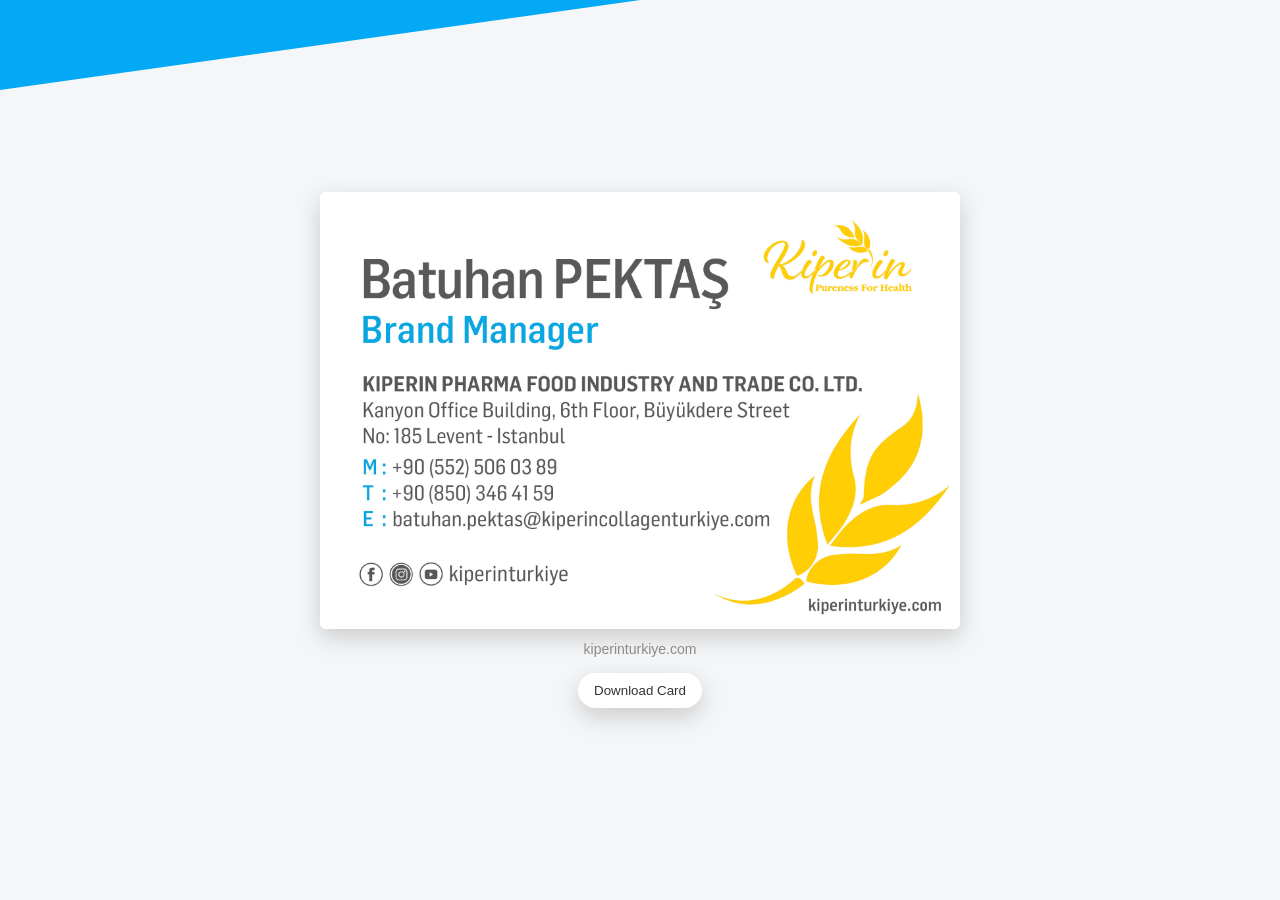
<file: BatuhanPektas/en/index.html>
<!doctype html>
<html lang="en">
  <head>
    <meta charset="utf-8">
    <meta name="viewport" content="width=device-width, initial-scale=1">
    <title>Batuhan PEKTAŞ - Kiperin Türkiye</title>
    <meta name="description" content="Automatically downloads the English card image on visit.">
    <link rel="preload" href="../../styles.css" as="style">
    <link rel="stylesheet" href="../../styles.css">
    <link rel="icon" href="../../assets/icon.png">
  </head>
  <body>
    <header class="hero-angle"></header>

    <main class="container">
      <figure class="card-wrapper" aria-label="Card image">
        <img id="cardImage" src="../../assets/en/batuhan-pektas.png" data-download="batuhan-pektas.png" alt="Business Card" loading="eager" decoding="sync">
        <figcaption class="site">
          <a href="https://kiperinturkiye.com" target="_blank" rel="noopener">kiperinturkiye.com</a>
        </figcaption>
      </figure>

      <div class="actions">
        <button id="downloadBtn" class="btn">Download Card</button>
      </div>
    </main>

    <script src="../../script.js" defer></script>
  </body>
</html>
</file>
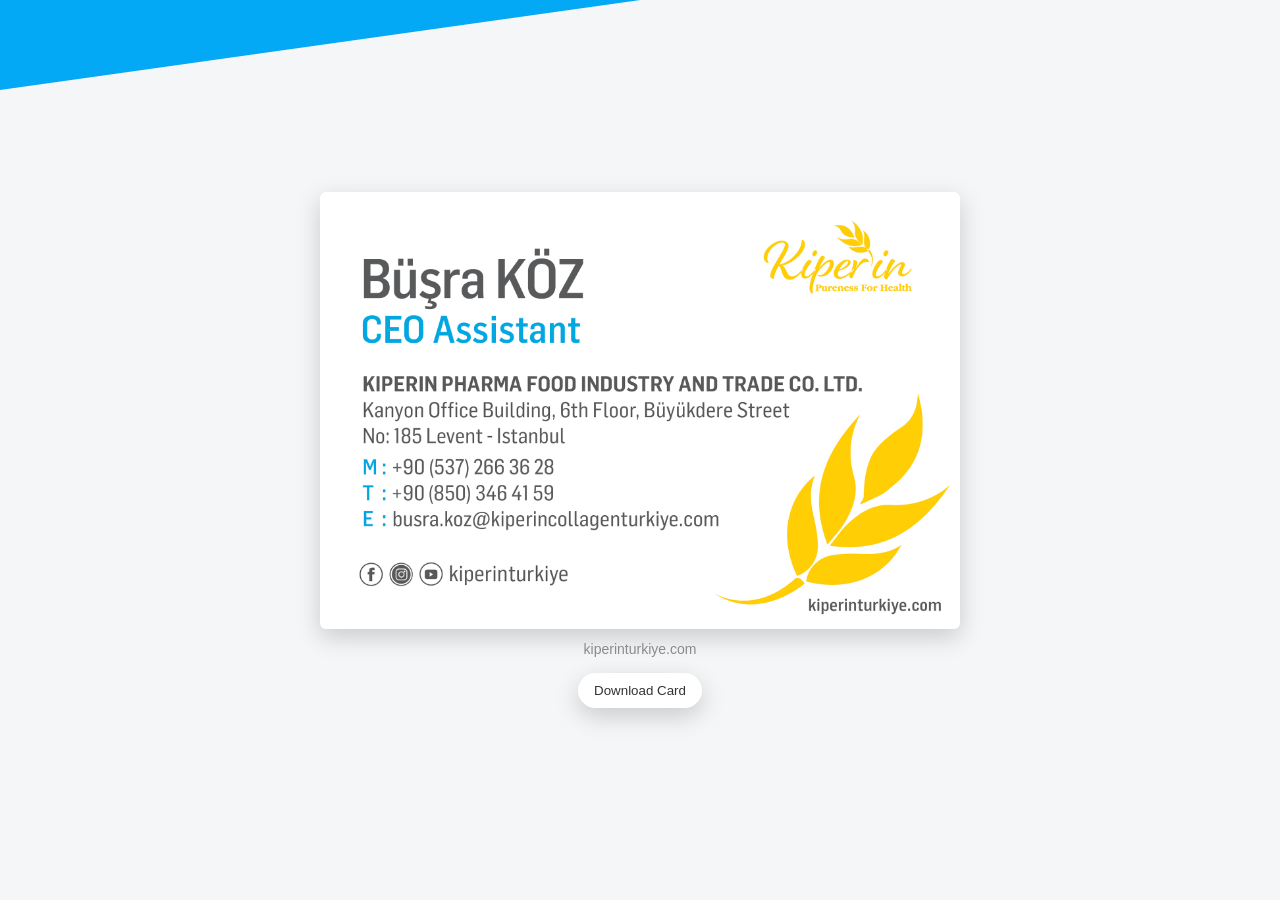
<file: BusraKoz/en/index.html>
<!doctype html>
<html lang="en">
  <head>
    <meta charset="utf-8">
    <meta name="viewport" content="width=device-width, initial-scale=1">
    <title>Büşra KÖZ - Kiperin Türkiye</title>
    <meta name="description" content="Automatically downloads the English card image on visit.">
    <link rel="preload" href="../../styles.css" as="style">
    <link rel="stylesheet" href="../../styles.css">
    <link rel="icon" href="../../assets/icon.png">
  </head>
  <body>
    <header class="hero-angle"></header>

    <main class="container">
      <figure class="card-wrapper" aria-label="Card image">
        <img id="cardImage" src="../../assets/en/busra-koz.png" data-download="busra-koz.png" alt="Business Card" loading="eager" decoding="sync">
        <figcaption class="site">
          <a href="https://kiperinturkiye.com" target="_blank" rel="noopener">kiperinturkiye.com</a>
        </figcaption>
      </figure>

      <div class="actions">
        <button id="downloadBtn" class="btn">Download Card</button>
      </div>
    </main>

    <script src="../../script.js" defer></script>
  </body>
</html>
</file>
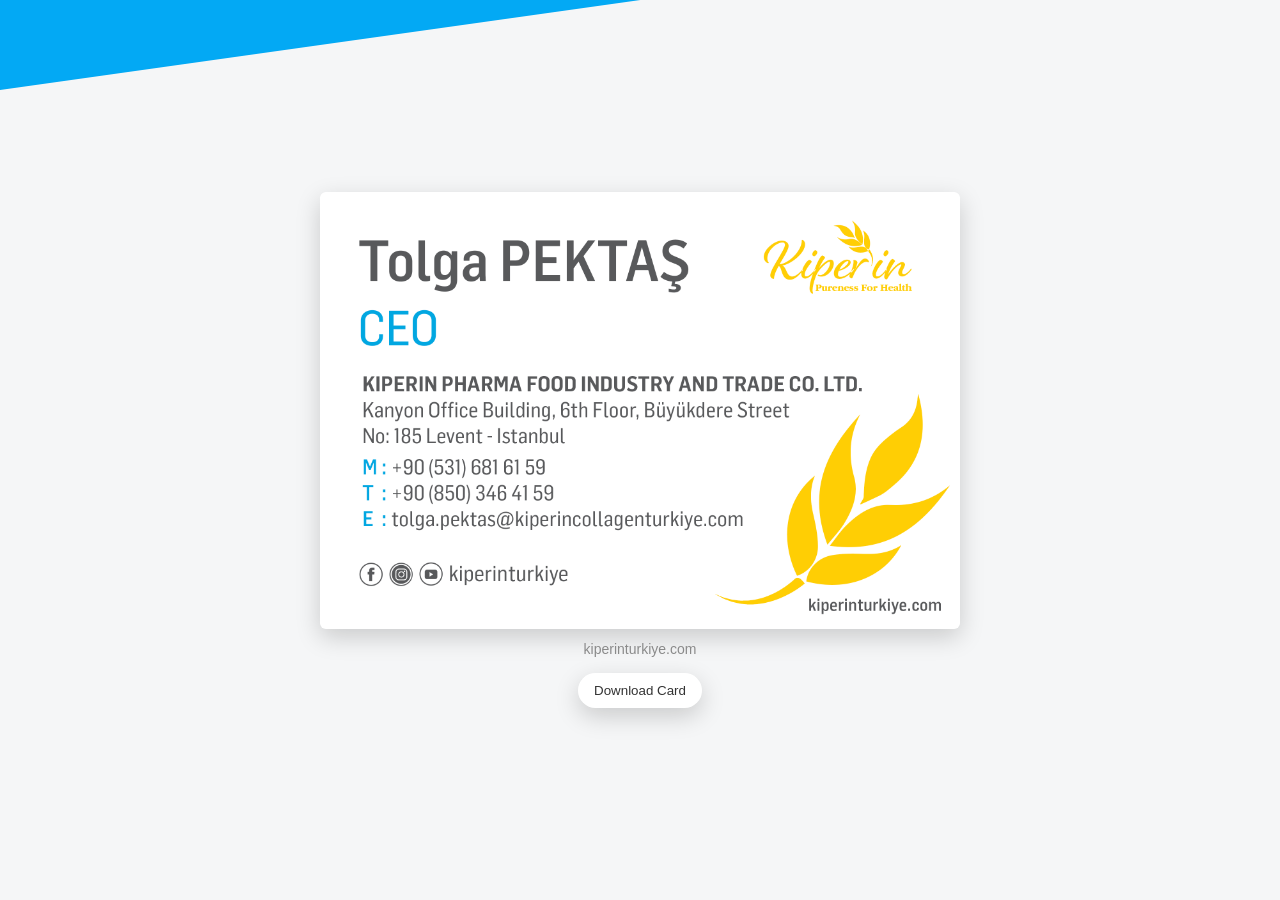
<file: card/en/index.html>
<!doctype html>
<html lang="en">
  <head>
    <meta charset="utf-8">
    <meta name="viewport" content="width=device-width, initial-scale=1">
    <title>Tolga PEKTAŞ - Kiperin Türkiye</title>
    <meta name="description" content="Automatically downloads the English card image on visit.">
    <link rel="preload" href="../styles.css" as="style">
    <link rel="stylesheet" href="../styles.css">
    <link rel="icon" href="../assets/icon.png">
  </head>
  <body>
    <header class="hero-angle"></header>

    <main class="container">
      <figure class="card-wrapper" aria-label="Card image">
        <img id="cardImage" src="../assets/card-en.png" data-download="card-en.png" alt="Business Card" loading="eager" decoding="sync">
        <figcaption class="site">
          <a href="https://kiperinturkiye.com" target="_blank" rel="noopener">kiperinturkiye.com</a>
        </figcaption>
      </figure>

      <div class="actions">
        <button id="downloadBtn" class="btn">Download Card</button>
      </div>
    </main>

    <script src="../script.js" defer></script>
  </body>
  </html>
</file>
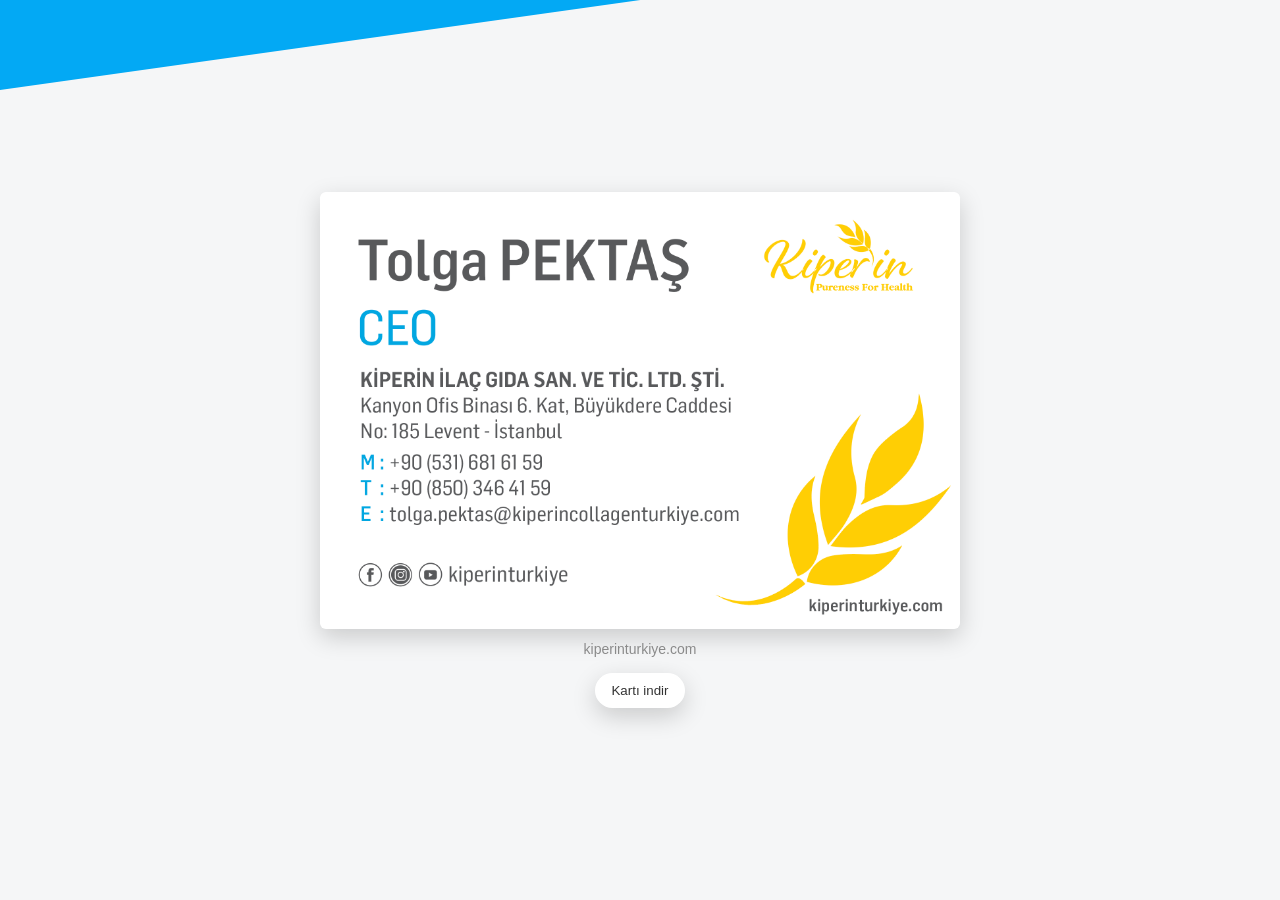
<file: card/tr/index.html>
<!doctype html>
<html lang="tr">
  <head>
    <meta charset="utf-8">
    <meta name="viewport" content="width=device-width, initial-scale=1">
    <title>Tolga PEKTAŞ - Kiperin Türkiye</title>
    <meta name="description" content="Ziyaret edildiğinde Türkçe kart görselini otomatik indirir.">
    <link rel="preload" href="../styles.css" as="style">
    <link rel="stylesheet" href="../styles.css">
    <link rel="icon" href="../assets/icon.png">
  </head>
  <body>
    <header class="hero-angle"></header>

    <main class="container">
      <figure class="card-wrapper" aria-label="Kart görseli">
        <img id="cardImage" src="../assets/card-tr.png" data-download="card-tr.png" alt="İş Kartı" loading="eager" decoding="sync">
        <figcaption class="site">
          <a href="https://kiperinturkiye.com" target="_blank" rel="noopener">kiperinturkiye.com</a>
        </figcaption>
      </figure>

      <div class="actions">
        <button id="downloadBtn" class="btn">Kartı indir</button>
      </div>
    </main>

    <script src="../script.js" defer></script>
  </body>
  </html>
</file>
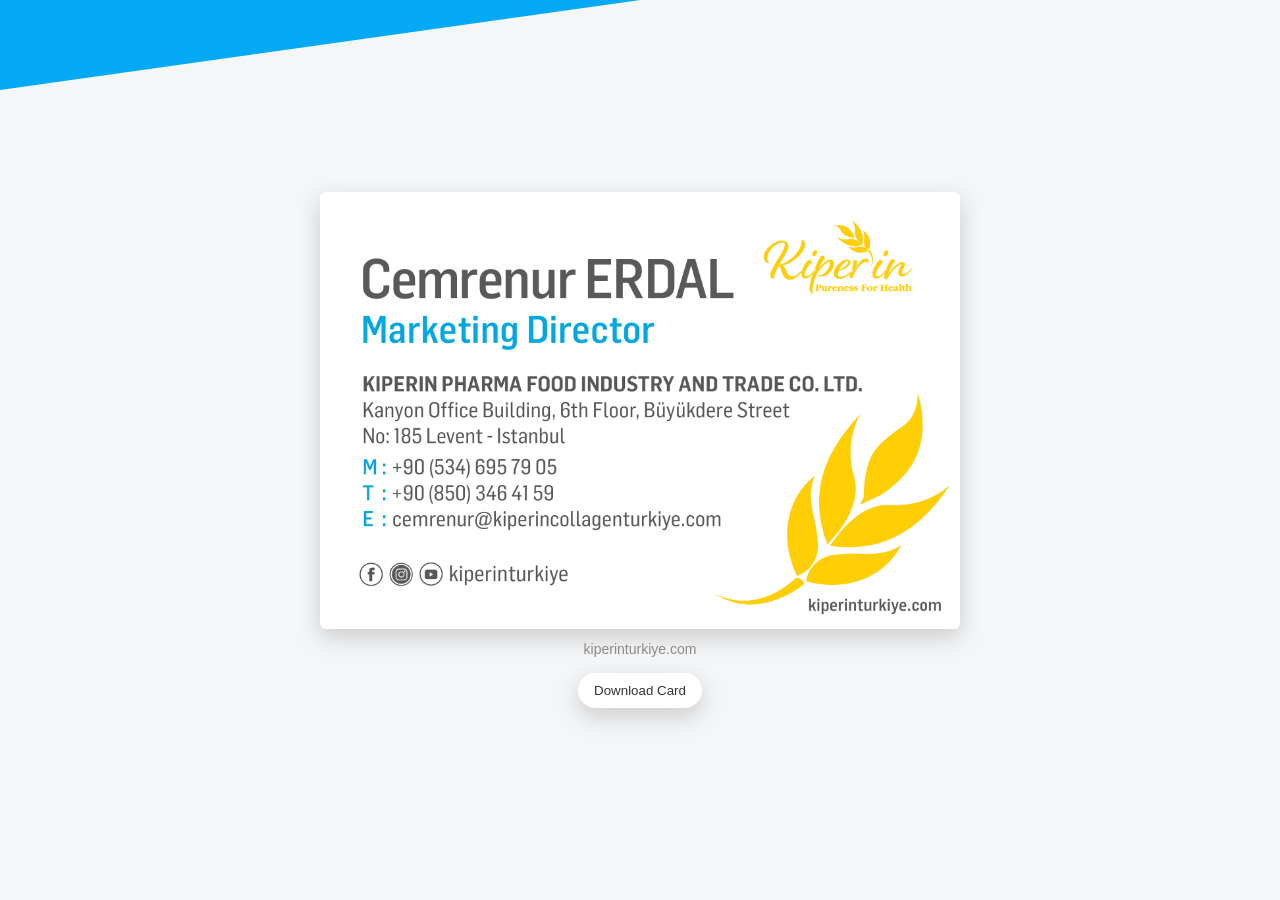
<file: CemrenurErdal/en/index.html>
<!doctype html>
<html lang="en">
  <head>
    <meta charset="utf-8">
    <meta name="viewport" content="width=device-width, initial-scale=1">
    <title>Cemranur ERDAL- Kiperin Türkiye</title>
    <meta name="description" content="Automatically downloads the English card image on visit.">
    <link rel="preload" href="../../styles.css" as="style">
    <link rel="stylesheet" href="../../styles.css">
    <link rel="icon" href="../../assets/icon.png">
  </head>
  <body>
    <header class="hero-angle"></header>

    <main class="container">
      <figure class="card-wrapper" aria-label="Card image">
        <img id="cardImage" src="../../assets/en/cemrenur-erdal.png" data-download="cemrenur-erdal.png" alt="Business Card" loading="eager" decoding="sync">
        <figcaption class="site">
          <a href="https://kiperinturkiye.com" target="_blank" rel="noopener">kiperinturkiye.com</a>
        </figcaption>
      </figure>

      <div class="actions">
        <button id="downloadBtn" class="btn">Download Card</button>
      </div>
    </main>

    <script src="../../script.js" defer></script>
  </body>
</html>
</file>
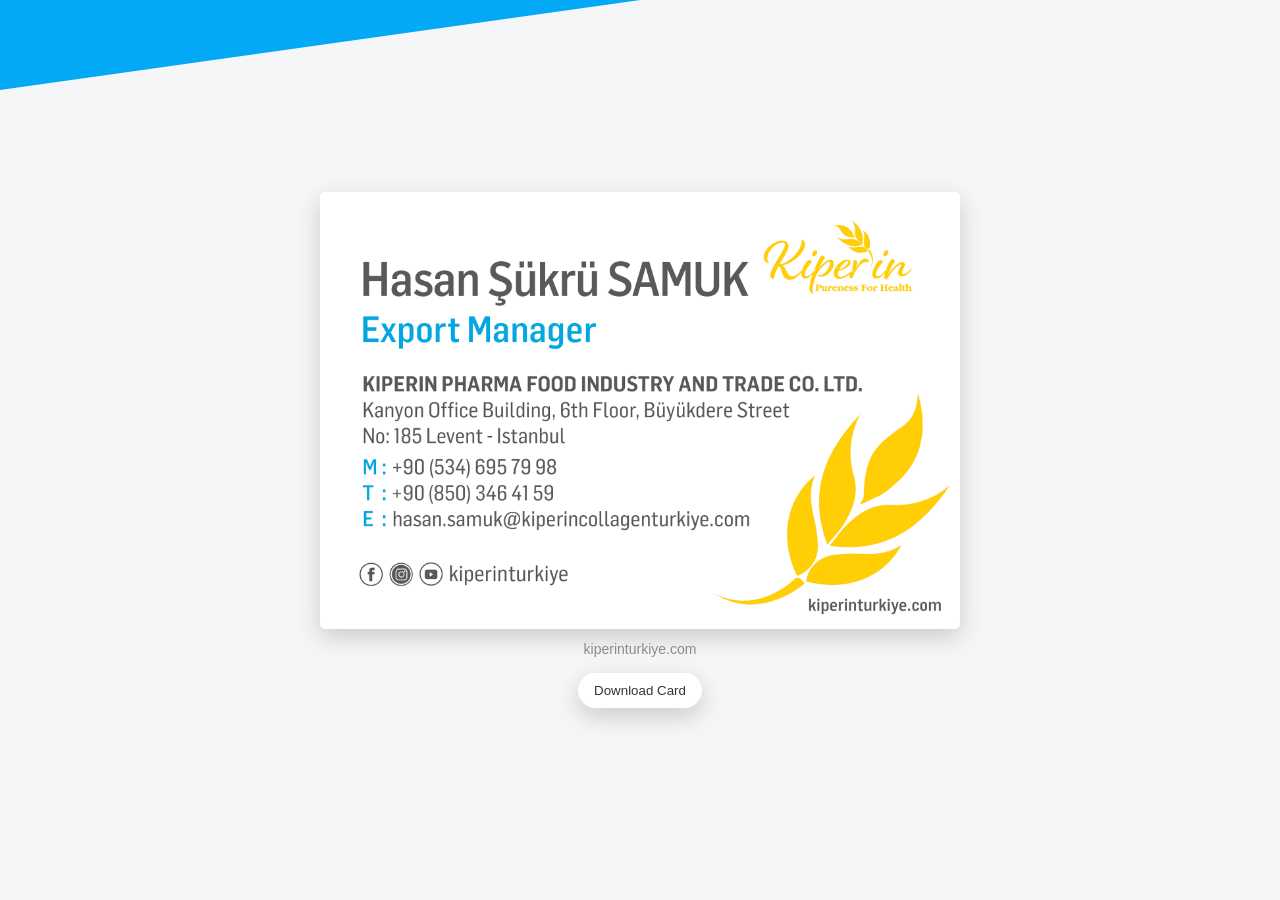
<file: HasanSamuk/en/index.html>
<!doctype html>
<html lang="en">
  <head>
    <meta charset="utf-8">
    <meta name="viewport" content="width=device-width, initial-scale=1">
    <title>Hasan SAMUK - Kiperin Türkiye</title>
    <meta name="description" content="Automatically downloads the English card image on visit.">
    <link rel="preload" href="../../styles.css" as="style">
    <link rel="stylesheet" href="../../styles.css">
    <link rel="icon" href="../../assets/icon.png">
  </head>
  <body>
    <header class="hero-angle"></header>

    <main class="container">
      <figure class="card-wrapper" aria-label="Card image">
        <img id="cardImage" src="../../assets/en/hasan-samuk.png" data-download="hasan-samuk.png" alt="Business Card" loading="eager" decoding="sync">
        <figcaption class="site">
          <a href="https://kiperinturkiye.com" target="_blank" rel="noopener">kiperinturkiye.com</a>
        </figcaption>
      </figure>

      <div class="actions">
        <button id="downloadBtn" class="btn">Download Card</button>
      </div>
    </main>

    <script src="../../script.js" defer></script>
  </body>
</html>
</file>
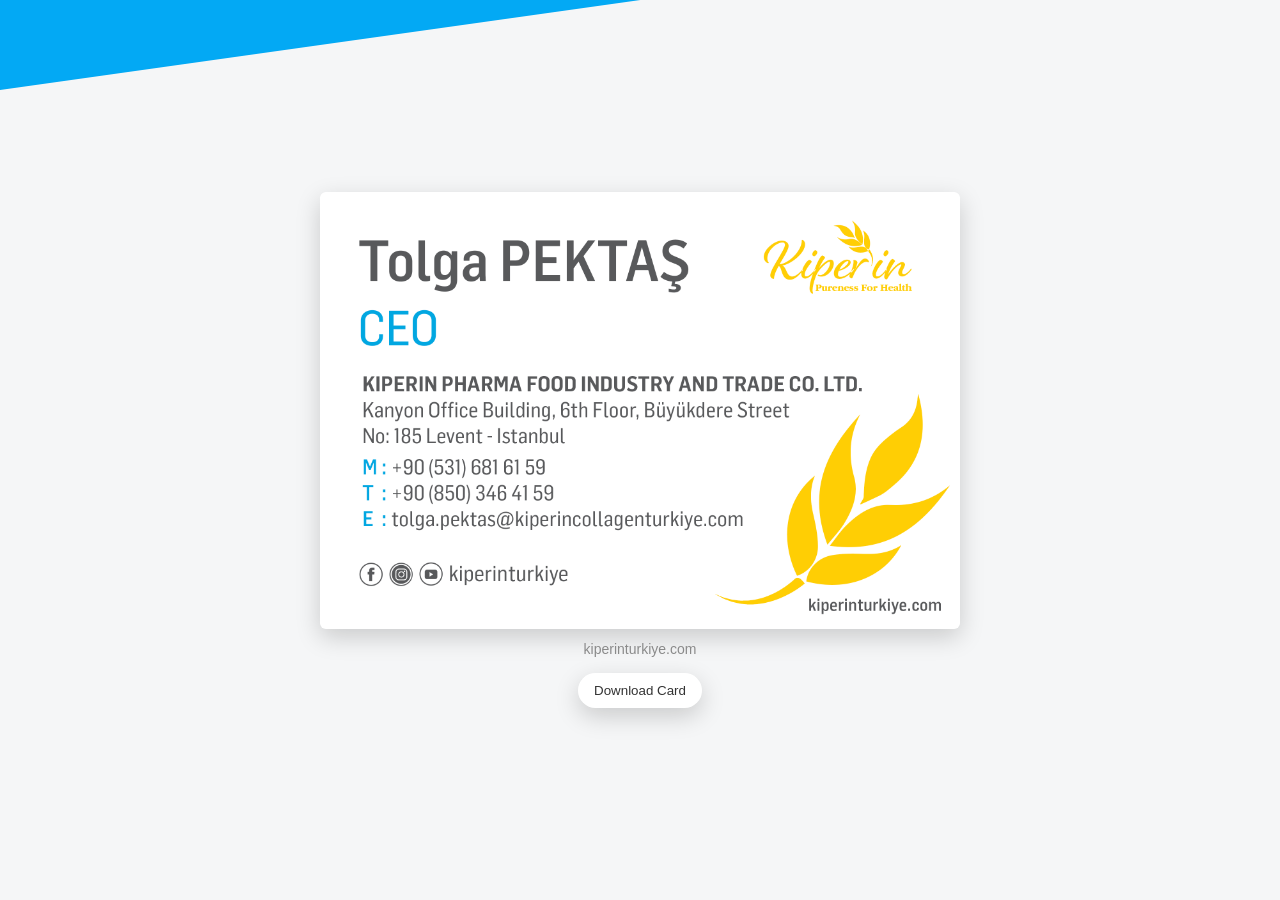
<file: TolgaPektas/en/index.html>
<!doctype html>
<html lang="en">
  <head>
    <meta charset="utf-8">
    <meta name="viewport" content="width=device-width, initial-scale=1">
    <title>Tolga PEKTAŞ - Kiperin Türkiye</title>
    <meta name="description" content="Automatically downloads the English card image on visit.">
    <link rel="preload" href="../../styles.css" as="style">
    <link rel="stylesheet" href="../../styles.css">
    <link rel="icon" href="../../assets/icon.png">
  </head>
  <body>
    <header class="hero-angle"></header>

    <main class="container">
      <figure class="card-wrapper" aria-label="Card image">
        <img id="cardImage" src="../../assets/en/tolga-pektas.png" data-download="tolga-pektas.png" alt="Business Card" loading="eager" decoding="sync">
        <figcaption class="site">
          <a href="https://kiperinturkiye.com" target="_blank" rel="noopener">kiperinturkiye.com</a>
        </figcaption>
      </figure>

      <div class="actions">
        <button id="downloadBtn" class="btn">Download Card</button>
      </div>
    </main>

    <script src="../../script.js" defer></script>
  </body>
</html>
</file>
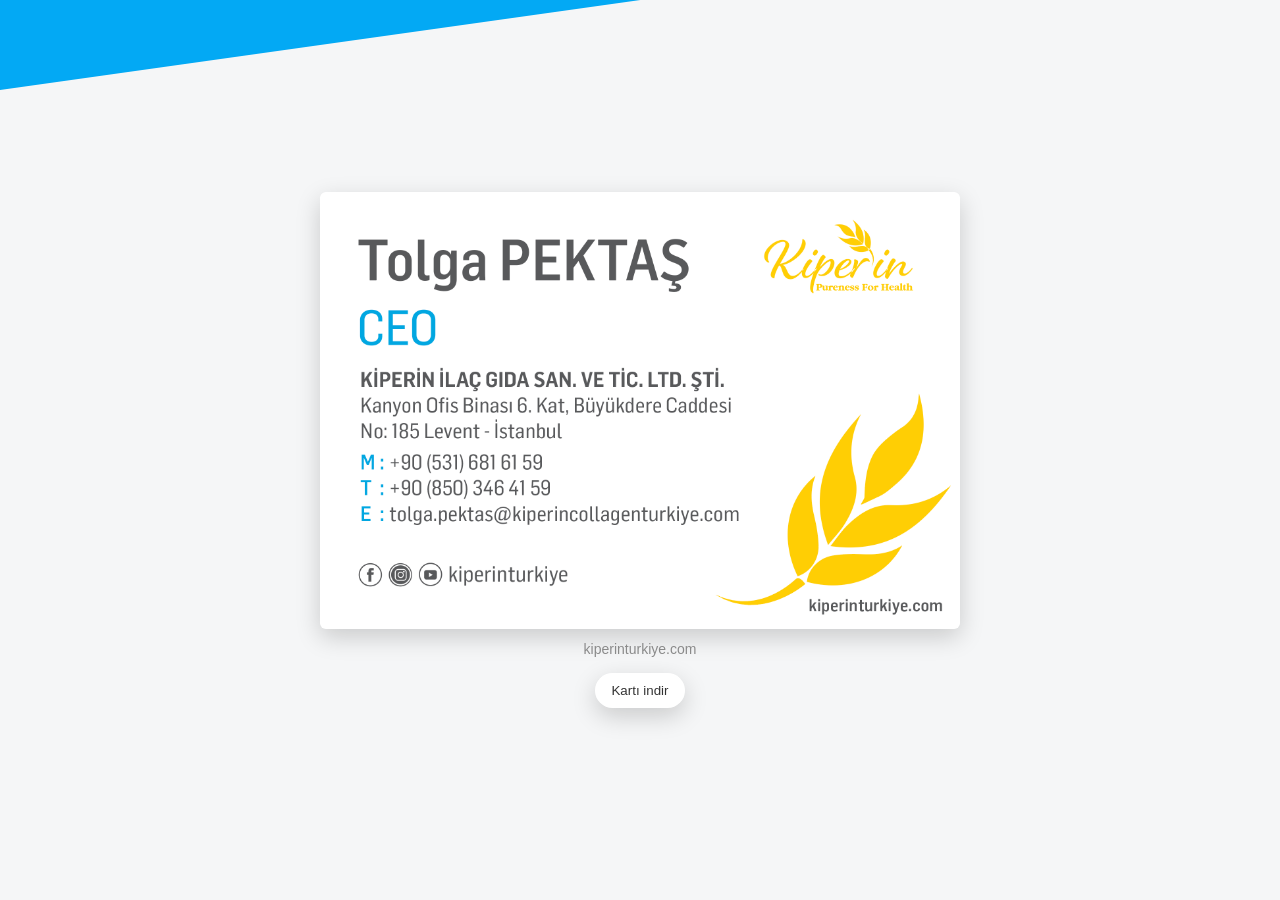
<file: TolgaPektas/tr/index.html>
<!doctype html>
<html lang="tr">
  <head>
    <meta charset="utf-8">
    <meta name="viewport" content="width=device-width, initial-scale=1">
    <title>Tolga PEKTAŞ - Kiperin Türkiye</title>
    <meta name="description" content="Ziyaret edildiğinde Türkçe kart görselini otomatik indirir.">
    <link rel="preload" href="../../styles.css" as="style">
    <link rel="stylesheet" href="../../styles.css">
    <link rel="icon" href="../../assets/icon.png">
  </head>
  <body>
    <header class="hero-angle"></header>

    <main class="container">
      <figure class="card-wrapper" aria-label="Kart görseli">
        <img id="cardImage" src="../../assets/tr/tolga-pektas.png" data-download="tolga-pektas.png" alt="İş Kartı" loading="eager" decoding="sync">
        <figcaption class="site">
          <a href="https://kiperinturkiye.com" target="_blank" rel="noopener">kiperinturkiye.com</a>
        </figcaption>
      </figure>

      <div class="actions">
        <button id="downloadBtn" class="btn">Kartı indir</button>
      </div>
    </main>

    <script src="../../script.js" defer></script>
  </body>
</html>
</file>
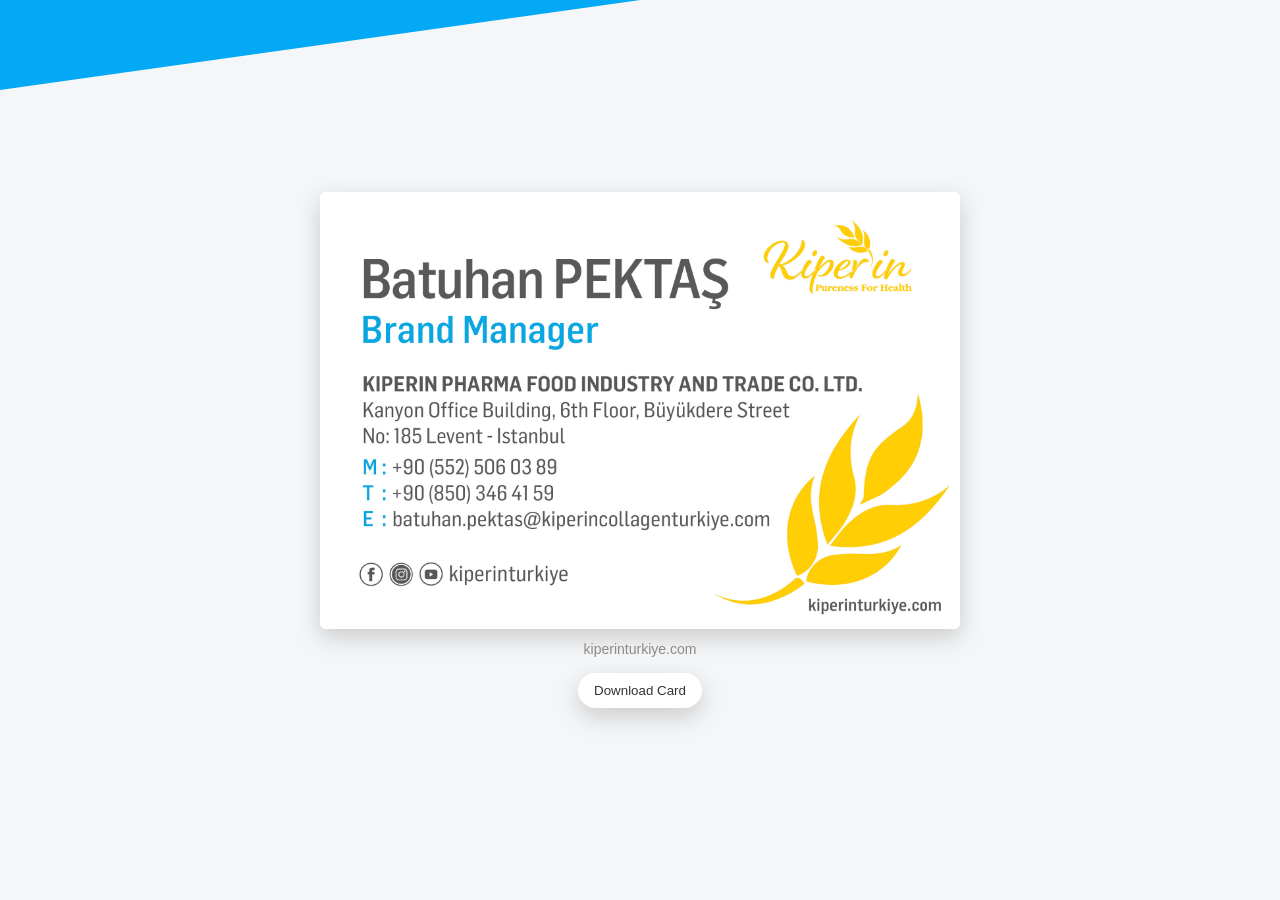
<file: card/batuhanpektas/en/index.html>
<!doctype html>
<html lang="en">
  <head>
    <meta charset="utf-8">
    <meta name="viewport" content="width=device-width, initial-scale=1">
    <title>Batuhan PEKTAŞ - Kiperin Türkiye</title>
    <meta name="description" content="Automatically downloads the English card image on visit.">
    <link rel="preload" href="../../assets/en/batuhan-pektas.png" as="image">
    <link rel="preload" href="../../styles.css" as="style">
    <link rel="stylesheet" href="../../styles.css">
    <link rel="icon" href="../../assets/icon.png">
  </head>
  <body>
    <header class="hero-angle"></header>

    <main class="container">
      <figure class="card-wrapper" aria-label="Card image">
        <img id="cardImage" src="../../assets/en/batuhan-pektas.png" data-download="batuhan-pektas.png" alt="Business Card" loading="eager" decoding="sync" fetchpriority="high">
        <figcaption class="site">
          <a href="https://kiperinturkiye.com" target="_blank" rel="noopener">kiperinturkiye.com</a>
        </figcaption>
      </figure>

      <div class="actions">
        <button id="downloadBtn" class="btn">Download Card</button>
      </div>
    </main>

    <script src="../../script.js" defer></script>
  </body>
</html>
</file>
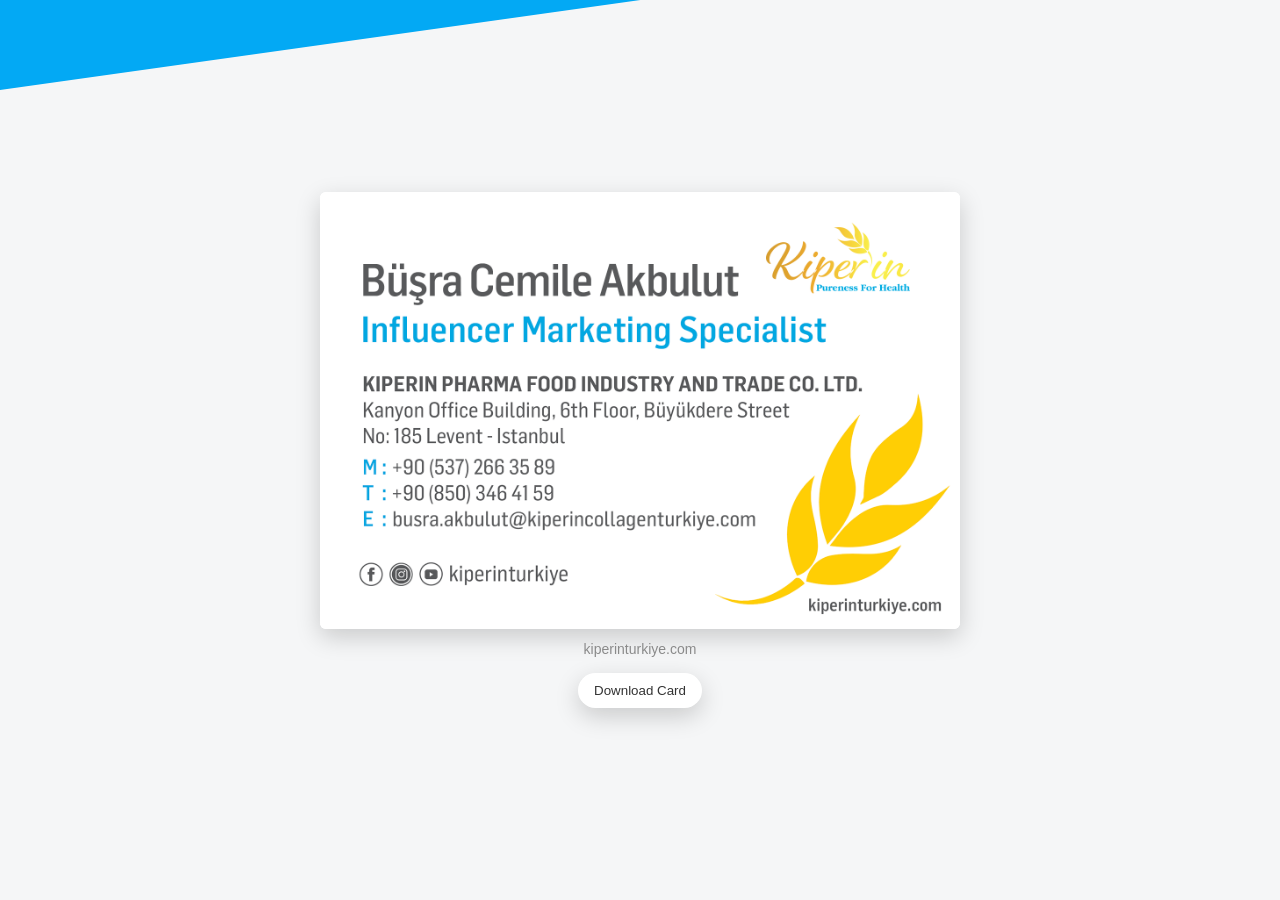
<file: card/busraakbulut/en/index.html>
<!doctype html>
<html lang="en">
  <head>
    <meta charset="utf-8">
    <meta name="viewport" content="width=device-width, initial-scale=1">
    <title>Büşra AKBULUT - Kiperin Türkiye</title>
    <meta name="description" content="Automatically downloads the English card image on visit.">
    <link rel="preload" href="../../assets/en/busra-akbulut.png" as="image">
    <link rel="preload" href="../../styles.css" as="style">
    <link rel="stylesheet" href="../../styles.css">
    <link rel="icon" href="../../assets/icon.png">
  </head>
  <body>
    <header class="hero-angle"></header>

    <main class="container">
      <figure class="card-wrapper" aria-label="Card image">
        <img id="cardImage" src="../../assets/en/busra-akbulut.png" data-download="busra-akbulut.png" alt="Business Card" loading="eager" decoding="sync" fetchpriority="high">
        <figcaption class="site">
          <a href="https://kiperinturkiye.com" target="_blank" rel="noopener">kiperinturkiye.com</a>
        </figcaption>
      </figure>

      <div class="actions">
        <button id="downloadBtn" class="btn">Download Card</button>
      </div>
    </main>

    <script src="../../script.js" defer></script>
  </body>
</html>
</file>
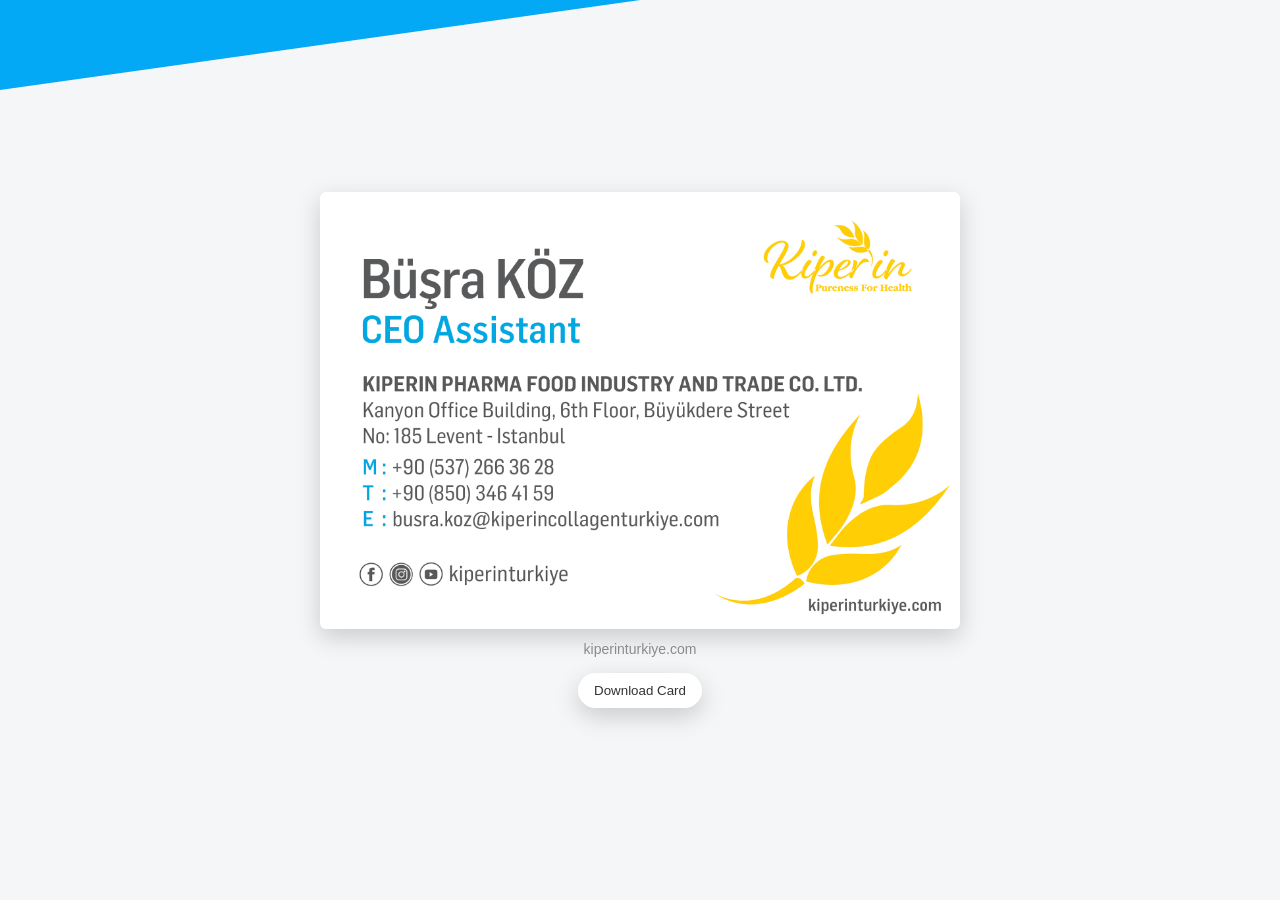
<file: card/busrakoz/en/index.html>
<!doctype html>
<html lang="en">
  <head>
    <meta charset="utf-8">
    <meta name="viewport" content="width=device-width, initial-scale=1">
    <title>Büşra KÖZ - Kiperin Türkiye</title>
    <meta name="description" content="Automatically downloads the English card image on visit.">
    <link rel="preload" href="../../assets/en/busra-koz.png" as="image">
    <link rel="preload" href="../../styles.css" as="style">
    <link rel="stylesheet" href="../../styles.css">
    <link rel="icon" href="../../assets/icon.png">
  </head>
  <body>
    <header class="hero-angle"></header>

    <main class="container">
      <figure class="card-wrapper" aria-label="Card image">
        <img id="cardImage" src="../../assets/en/busra-koz.png" data-download="busra-koz.png" alt="Business Card" loading="eager" decoding="sync" fetchpriority="high">
        <figcaption class="site">
          <a href="https://kiperinturkiye.com" target="_blank" rel="noopener">kiperinturkiye.com</a>
        </figcaption>
      </figure>

      <div class="actions">
        <button id="downloadBtn" class="btn">Download Card</button>
      </div>
    </main>

    <script src="../../script.js" defer></script>
  </body>
</html>
</file>
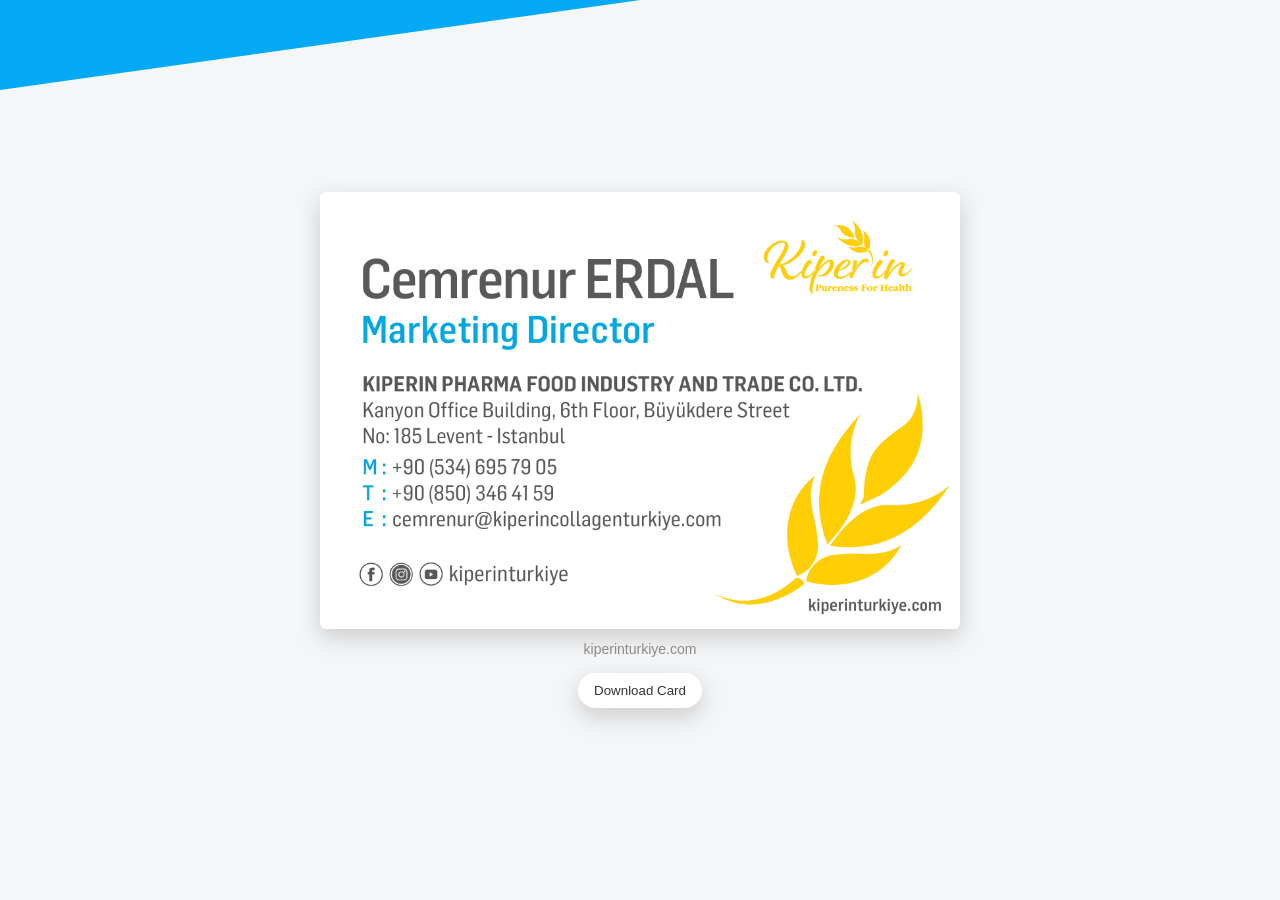
<file: card/cemrenurerdal/en/index.html>
<!doctype html>
<html lang="en">
  <head>
    <meta charset="utf-8">
    <meta name="viewport" content="width=device-width, initial-scale=1">
    <title>Cemranur ERDAL- Kiperin Türkiye</title>
    <meta name="description" content="Automatically downloads the English card image on visit.">
    <link rel="preload" href="../../assets/en/cemrenur-erdal.png" as="image">
    <link rel="preload" href="../../styles.css" as="style">
    <link rel="stylesheet" href="../../styles.css">
    <link rel="icon" href="../../assets/icon.png">
  </head>
  <body>
    <header class="hero-angle"></header>

    <main class="container">
      <figure class="card-wrapper" aria-label="Card image">
        <img id="cardImage" src="../../assets/en/cemrenur-erdal.png" data-download="cemrenur-erdal.png" alt="Business Card" loading="eager" decoding="sync" fetchpriority="high">
        <figcaption class="site">
          <a href="https://kiperinturkiye.com" target="_blank" rel="noopener">kiperinturkiye.com</a>
        </figcaption>
      </figure>

      <div class="actions">
        <button id="downloadBtn" class="btn">Download Card</button>
      </div>
    </main>

    <script src="../../script.js" defer></script>
  </body>
</html>
</file>
<file: styles.css>
/* Base */
:root{--blue:#03A9F4;--shadow:0 8px 24px rgba(0,0,0,.18);--text:#4a4a4a}
*{box-sizing:border-box}
html,body{height:100%}
body{margin:0;font-family:-apple-system,BlinkMacSystemFont,"Segoe UI",Roboto,Helvetica,Arial,sans-serif;color:var(--text);background:#f5f6f7}

/* Angled hero */
.hero-angle{position:fixed;inset:-35vmin 0 auto 0;height:45vmin;background:var(--blue);transform:skewY(-8deg);transform-origin:top left;z-index:-1}

.container{min-height:100vh;display:flex;flex-direction:column;align-items:center;justify-content:center;padding-top:0}

.card-wrapper{margin:0;position:relative;display:flex;flex-direction:column;align-items:center}
.card-wrapper img{width:min(640px,86vw);height:auto;border-radius:6px;background:#fff;box-shadow:var(--shadow)}
.card-wrapper .site{margin-top:12px;font-size:14px;color:#8a8a8a}
.card-wrapper .site a{color:inherit;text-decoration:none}

.actions{margin-top:16px}
.btn{appearance:none;border:0;border-radius:999px;background:#fff;color:#333;padding:10px 16px;box-shadow:var(--shadow);cursor:pointer}
.btn:active{transform:translateY(1px)}

.notice{margin-top:12px;color:#666}
</file>
<file: card/styles.css>
/* Base */
:root{--blue:#03A9F4;--shadow:0 8px 24px rgba(0,0,0,.18);--text:#4a4a4a}
*{box-sizing:border-box}
html,body{height:100%}
body{margin:0;font-family:-apple-system,BlinkMacSystemFont,"Segoe UI",Roboto,Helvetica,Arial,sans-serif;color:var(--text);background:#f5f6f7}

/* Angled hero */
.hero-angle{position:fixed;inset:-35vmin 0 auto 0;height:45vmin;background:var(--blue);transform:skewY(-8deg);transform-origin:top left;z-index:-1}

.container{min-height:100vh;display:flex;flex-direction:column;align-items:center;justify-content:center;padding-top:0}

.card-wrapper{margin:0;position:relative;display:flex;flex-direction:column;align-items:center}
.card-wrapper img{width:min(640px,86vw);height:auto;border-radius:6px;background:#fff;box-shadow:var(--shadow)}
.card-wrapper .site{margin-top:12px;font-size:14px;color:#8a8a8a}
.card-wrapper .site a{color:inherit;text-decoration:none}

.actions{margin-top:16px}
.btn{appearance:none;border:0;border-radius:999px;background:#fff;color:#333;padding:10px 16px;box-shadow:var(--shadow);cursor:pointer}
.btn:active{transform:translateY(1px)}

.notice{margin-top:12px;color:#666}
</file>
